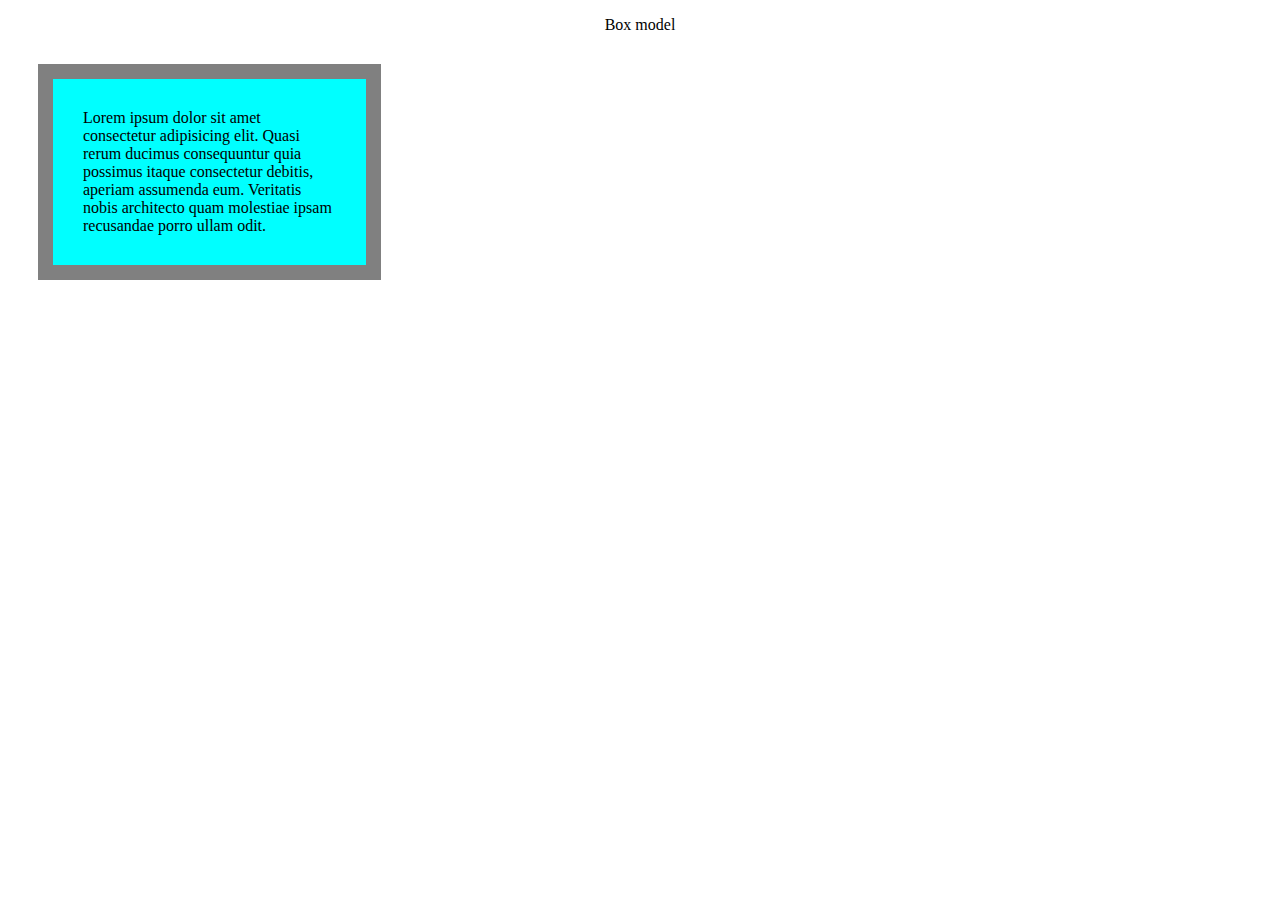
<file: work.html>
<!DOCTYPE html>
<html lang="en">
<head>
    <link rel="stylesheet" href="work.css">
    <meta charset="UTF-8">
    <meta name="viewport" content="width=device-width, initial-scale=1.0">
    <title>Work</title>
</head>
<body>
    <p>Box model</p>
      <div class="id">Lorem ipsum dolor sit amet consectetur adipisicing elit. Quasi rerum ducimus consequuntur quia possimus itaque consectetur debitis, aperiam assumenda eum. Veritatis nobis architecto quam molestiae ipsam recusandae porro ullam odit.</div>
</body>
</html>
</file>
<file: work.css>
.id{
    background-color: aqua;
    width: 20%;
    padding: 30px;
    margin: 30px;
    border: 15px solid gray;
    /* display: flex;
    justify-content: center;
    align-items: center; */
}
p{
    text-align: center;
}
</file>
